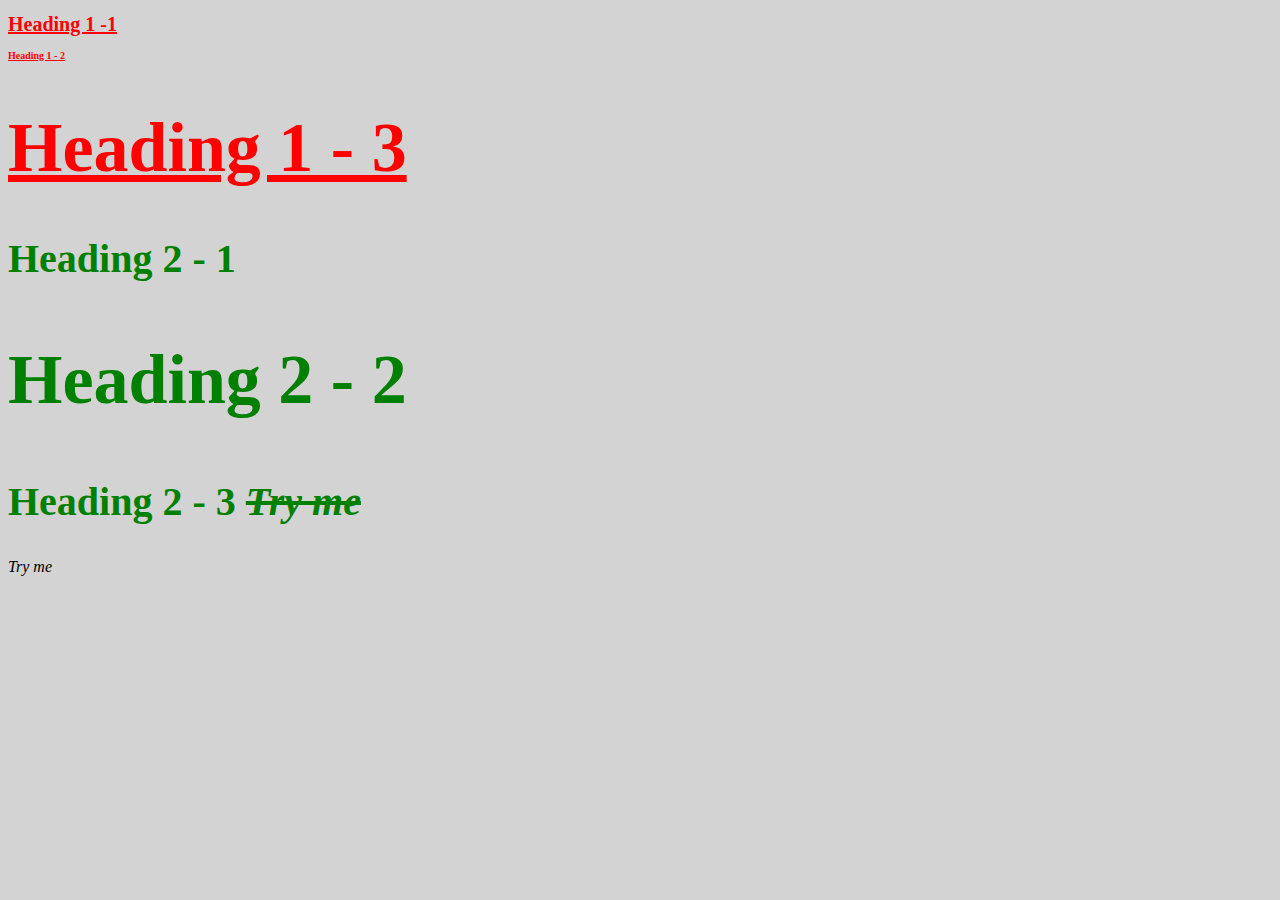
<file: stylish.html>
<!DOCTYPE html>
<html>
<head>
	<title>Sylish</title>
	<link rel="stylesheet" type="text/css" href="css/test.css">
</head>
<body>

<h1 id="first" class="small" style="font-size: 20px;">Heading 1 -1</h1>
<h1>Heading 1 - 2</h1>
<h1 class="small">Heading 1 - 3</h1>
<h2>Heading 2 - 1</h2>
<h2 class="small">Heading 2 - 2</h2>
<h2>Heading 2 - 3 <span>Try me</span></h2>

<span>Try me</span>

</body>
</html>
</file>
<file: css/test.css>
body{
	background-color: lightgrey;
}

h1{
			color:red;
			font-size: 10px;
			text-decoration: underline;
		}

		#first{
			font-size: 90px;
		}

		.small{
			font-size: 70px;
		}

		h2{
			font-size: 40px;
			color: green;
		}

		span{
			font-style: italic;
		}

		h2 span{
			text-decoration: line-through;
		}
</file>
